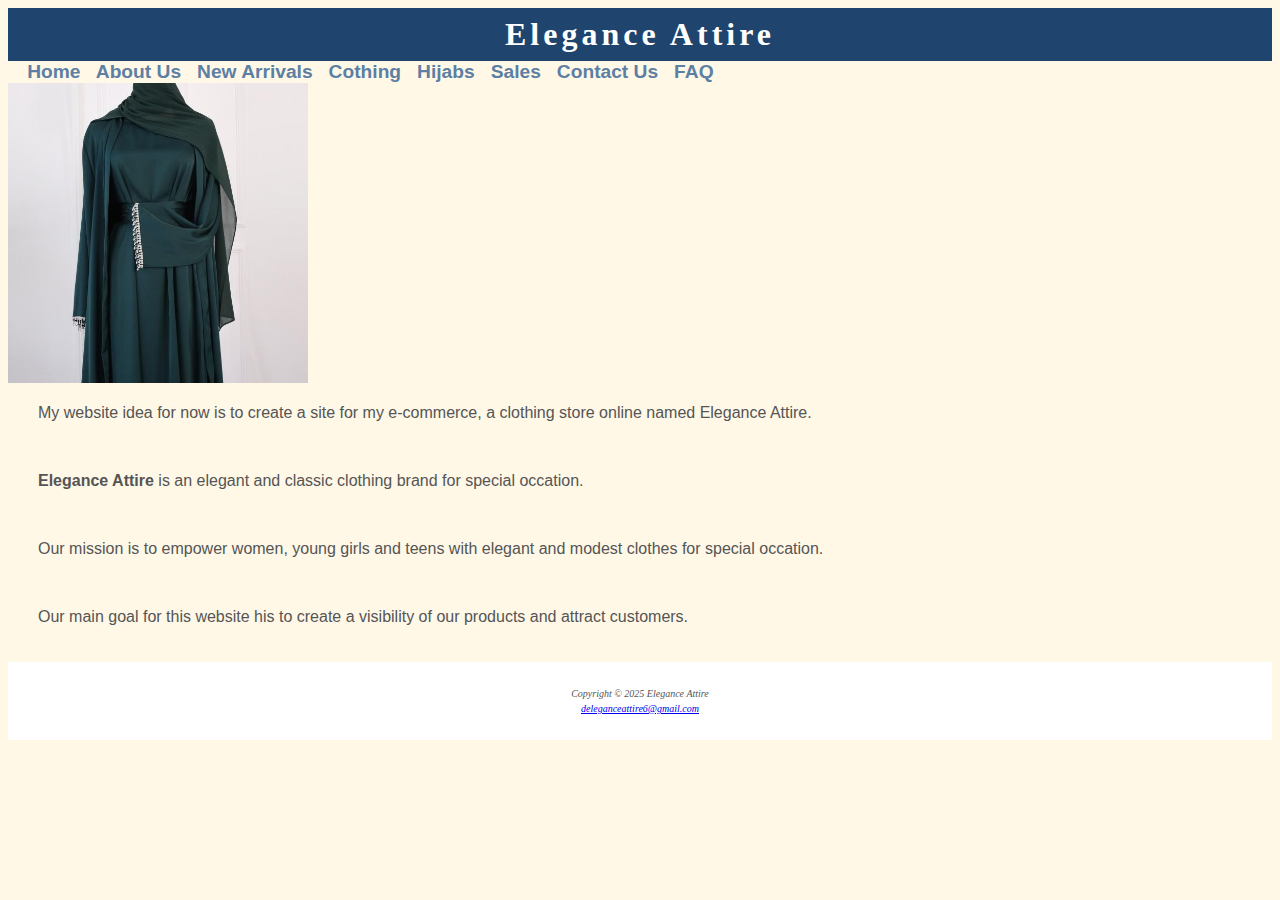
<file: AboutUs.html>
<!DOCTYPE html>
<html lang="en">
<head>
<title>Elegance Attire</title>
<meta charset="utf-8">
<link href="Elegance.css" rel="stylesheet">
</head>
<body>
<header><h1>Elegance Attire</h1></header>
<nav>
<b>
<a href="Index.html">Home</a>&nbsp;&nbsp;
<a href="AboutUs.html">About Us</a>&nbsp;&nbsp;
<a href="New Arrivals.html">New Arrivals</a>&nbsp;&nbsp;
<a href="Clothing.html">Cothing</a>&nbsp;&nbsp;
<a href="Hijabs.html">Hijabs</a>&nbsp;&nbsp;
<a href="Sales.html">Sales</a>&nbsp;&nbsp;
<a href="ContactUs.html">Contact Us</a>&nbsp;&nbsp;
<a href="FAQ.html">FAQ</a>
</b>
</nav>
<div>
<img src="pearldress.jpg" alt="simlpy elegant" height="300" weidth="100%">
</div>
<main>
<p>My website idea for now is to create a site for my e-commerce, a clothing store online named Elegance Attire.</p><br>

<p><b>Elegance Attire</b> is an elegant and classic clothing brand for special occation.</p><br>

<p> Our mission is to empower women, young girls and teens with elegant and modest clothes for special occation.</p><br>

<p> Our main goal for this website his to create a visibility of our products and attract customers.</p>

</main>
<footer>
<i><small>Copyright &copy; 2025 Elegance Attire<br>
<a href="mailto:deleganceattire6@gmail.com">deleganceattire6@gmail.com</a>
</small></i>
</footer>
</body>
</html>
</file>
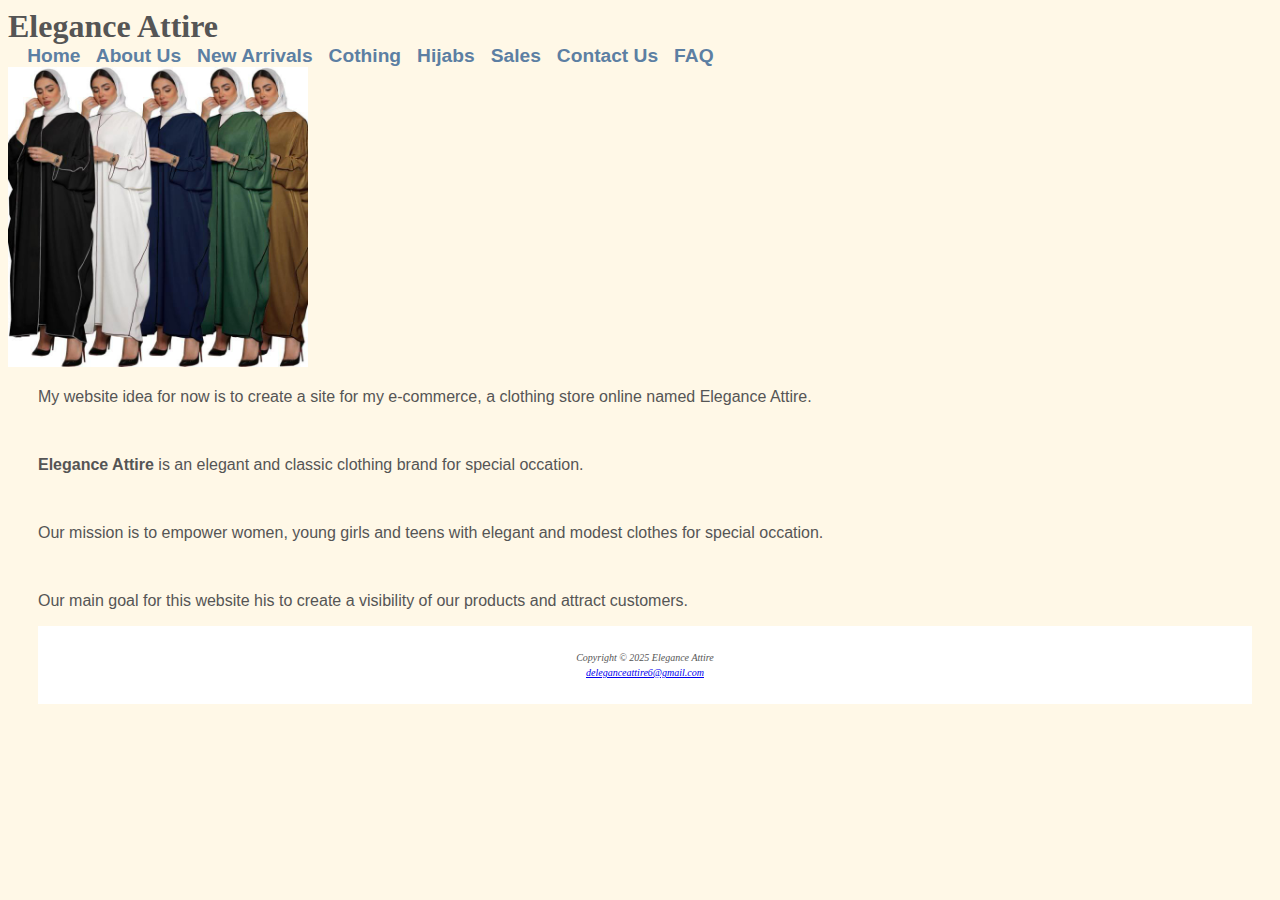
<file: Clothing.html>
<!DOCTYPE html>

<html lang="en">

<head>

     <title>Descriptive Title</title>
     <link href="Elegance.css" rel="stylesheet">
     <meta charset="utf-8">
	 
</head>

<body>

<h1>Elegance Attire</h1><!-- This is the largest heading tag -->

<nav>
<b>
<a href="Index.html">Home</a>&nbsp;&nbsp;
<a href="AboutUs.html">About Us</a>&nbsp;&nbsp;
<a href="New Arrivals.html">New Arrivals</a>&nbsp;&nbsp;
<a href="Clothing.html">Cothing</a>&nbsp;&nbsp;
<a href="Hijabs.html">Hijabs</a>&nbsp;&nbsp;
<a href="Sales.html">Sales</a>&nbsp;&nbsp;
<a href="ContactUs.html">Contact Us</a>&nbsp;&nbsp;
<a href="FAQ.html">FAQ</a>
</b>
</nav>
<div>
<img src="gilbab.jpg" alt="simlpy elegant" height="300" weidth="100%">
</div>
<main>

<p>My website idea for now is to create a site for my e-commerce, a clothing store online named Elegance Attire.</p><br>

<p><b>Elegance Attire</b> is an elegant and classic clothing brand for special occation.</p><br>

<p> Our mission is to empower women, young girls and teens with elegant and modest clothes for special occation.</p><br>

<p> Our main goal for this website his to create a visibility of our products and attract customers.</p>

<footer>
<i><small>Copyright &copy; 2025 Elegance Attire<br>
<a href="mailto:deleganceattire6@gmail.com">deleganceattire6@gmail.com</a>
</small></i>
</footer>
</main>

</body>

</html>
</file>
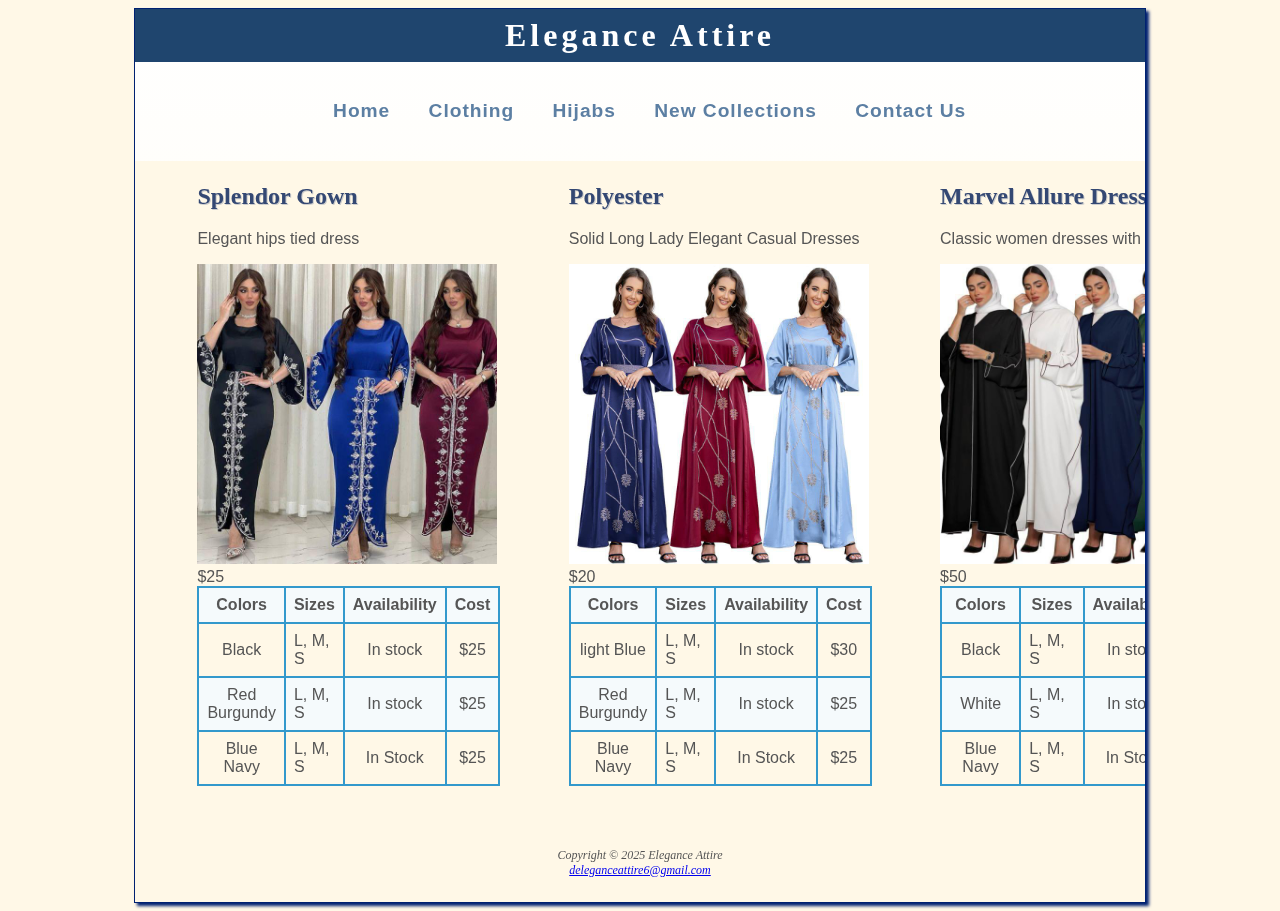
<file: clothing.html>
<!DOCTYPE html>
<html lang="en">
<head>
     <title>Descriptive Title</title>
     <link href="elegance.css" rel="stylesheet">
     <meta charset="utf-8">
	 
</head>
<body>
<div id="wrapper">
<header><h1><a href="index.html">Elegance Attire</a></h1></header>
<nav>
<ul>
 <li><a href="index.html">Home</a></li>
 <li><a href="clothing.html">Clothing</a></li>
 <li><a href="hijabs.html">Hijabs</a></li>
 <li><a href="newcollections.html">New Collections</a></li>
 <li><a href="contactus.html">Contact Us</a></li>
</ul>
</nav>
<main>
<div>
<div class="flow">
<section><h2>Splendor Gown</h2><p>Elegant hips tied dress</p>
<img src="flory.jpg" alt="flory dress" height="300" width="300">$25
<table>
  <tr>
    <th>Colors</th>
    <th>Sizes</th>
    <th>Availability</th>
    <th>Cost</th>
 </tr>
 <tr>
    <td>Black</td>
	<td class="text">L, M, S </td>
	<td>In stock</td>
	<td>$25</td>
  </tr>
  <tr>
     <td>Red Burgundy</td>
   	<td class="text">L, M, S</td>
	<td>In stock</td>
	<td>$25</td>
  </tr>
  <tr> 
    <td>Blue Navy</td>
	<td class="text">L, M, S</td>
	<td>In Stock</td>
    <td>$25</td>
  </tr>
</table>
</section>&nbsp;
<section><h2>Polyester</h2><p>Solid Long Lady Elegant Casual Dresses</p>
<img src="simple.jpg" alt="simlpy elegant" height="300" width="300"><br>$20
<table>
  <tr>
    <th>Colors</th>
    <th>Sizes</th>
    <th>Availability</th>
    <th>Cost</th>
 </tr>
 <tr>
    <td>light Blue </td>
	<td class="text"> L, M, S </td>
	<td>In stock</td>
	<td>$30</td>
  </tr>
  <tr>
     <td>Red Burgundy</td>
   	<td class="text"> L, M, S </td>
	<td>In stock</td>
	<td>$25</td>
  </tr>
  <tr> 
    <td>Blue Navy</td>
	<td class="text">L, M, S</td>
	<td>In Stock</td>
    <td>$25</td>
  </tr>
</table><br>
</section>&nbsp;
<br>
<section><h2>Marvel Allure Dress</h2><p>Classic women dresses with white inner</p>
<img src="gilbab.jpg" alt="simlpy elegant" height="300" width="300">$50
<table>
  <tr>
    <th>Colors</th>
    <th>Sizes</th>
    <th>Availability</th>
    <th>Cost</th>
 </tr>
 <tr>
    <td>Black</td>
	<td class="text">L, M, S </td>
	<td>In stock</td>
	<td>$50</td>
  </tr>
  <tr>
     <td>White</td>
   	<td class="text">L, M, S</td>
	<td>In stock</td>
	<td>$60</td>
  </tr>
  <tr> 
    <td>Blue Navy</td>
	<td class="text">L, M, S</td>
	<td>In Stock</td>
    <td>$50</td>
  </tr>
</table>
</section>
</div>
</div>
 </main>
<footer>
Copyright &copy; 2025 Elegance Attire<br>
<a href="mailto:deleganceattire6@gmail.com">deleganceattire6@gmail.com</a>
</footer>
</div>
</body>
</html>
</file>
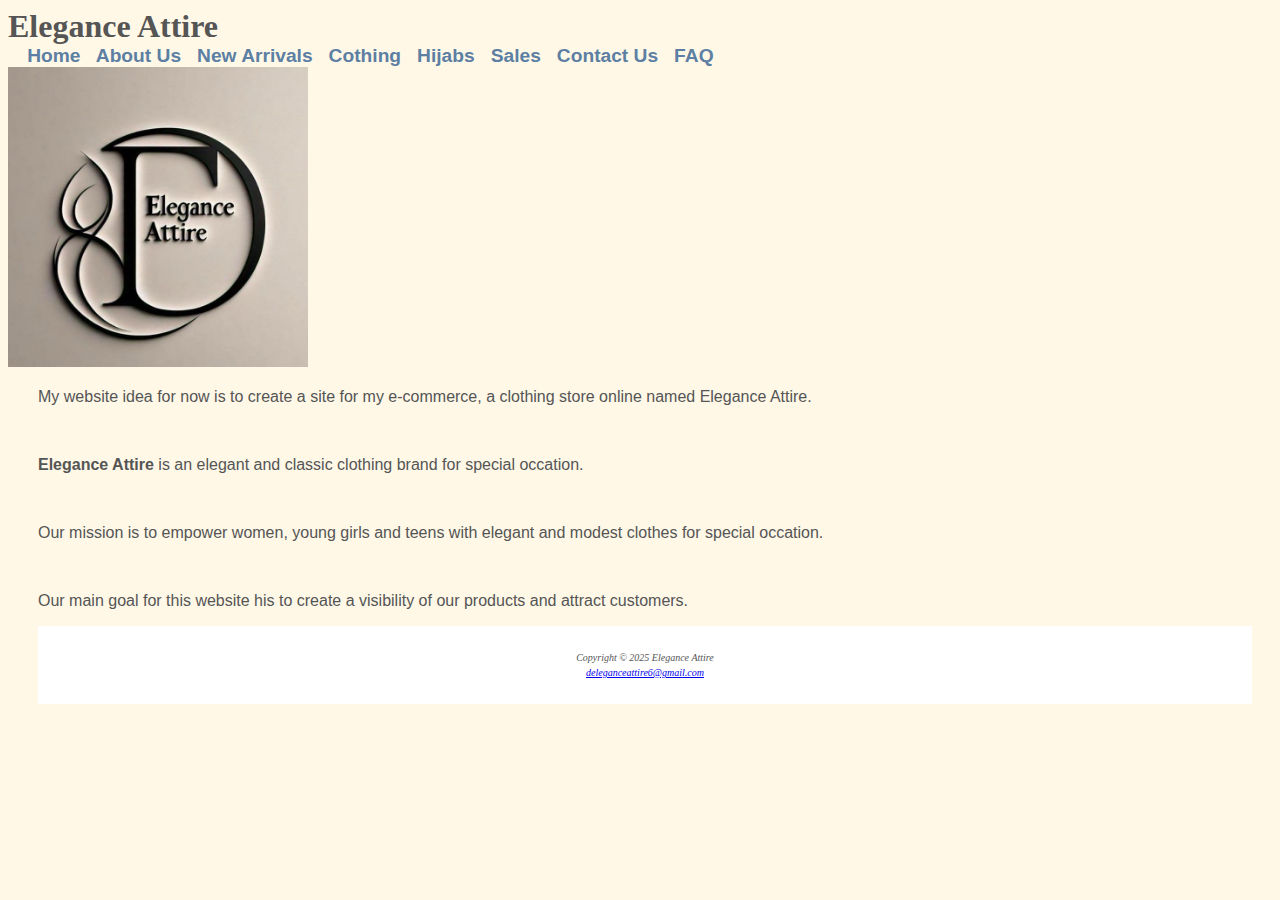
<file: ContactUs.html>
<!DOCTYPE html>

<html lang="en">

<head>

     <title>Descriptive Title</title>
     <link href="Elegance.css" rel="stylesheet">
     <meta charset="utf-8">
	 
</head>

<body>

<h1>Elegance Attire</h1><!-- This is the largest heading tag -->

<nav>
<b>
<a href="index.html">Home</a>&nbsp;&nbsp;
<a href="AboutUs.html">About Us</a>&nbsp;&nbsp;
<a href="New Arrivals.html">New Arrivals</a>&nbsp;&nbsp;
<a href="Clothing.html">Cothing</a>&nbsp;&nbsp;
<a href="Hijabs.html">Hijabs</a>&nbsp;&nbsp;
<a href="Sales.html">Sales</a>&nbsp;&nbsp;
<a href="ContactUs.html">Contact Us</a>&nbsp;&nbsp;
<a href="FAQ.html">FAQ</a>
</b>
</nav>
<div>
<img src="logo.jpg" alt="simlpy elegant" height="300" weidth="100%">
</div>
<main>

<p>My website idea for now is to create a site for my e-commerce, a clothing store online named Elegance Attire.</p><br>

<p><b>Elegance Attire</b> is an elegant and classic clothing brand for special occation.</p><br>

<p> Our mission is to empower women, young girls and teens with elegant and modest clothes for special occation.</p><br>

<p> Our main goal for this website his to create a visibility of our products and attract customers.</p>

<footer>
<i><small>Copyright &copy; 2025 Elegance Attire<br>
<a href="mailto:deleganceattire6@gmail.com">deleganceattire6@gmail.com</a>
</small></i>
</footer>
</main>

</body>

</html>
</file>
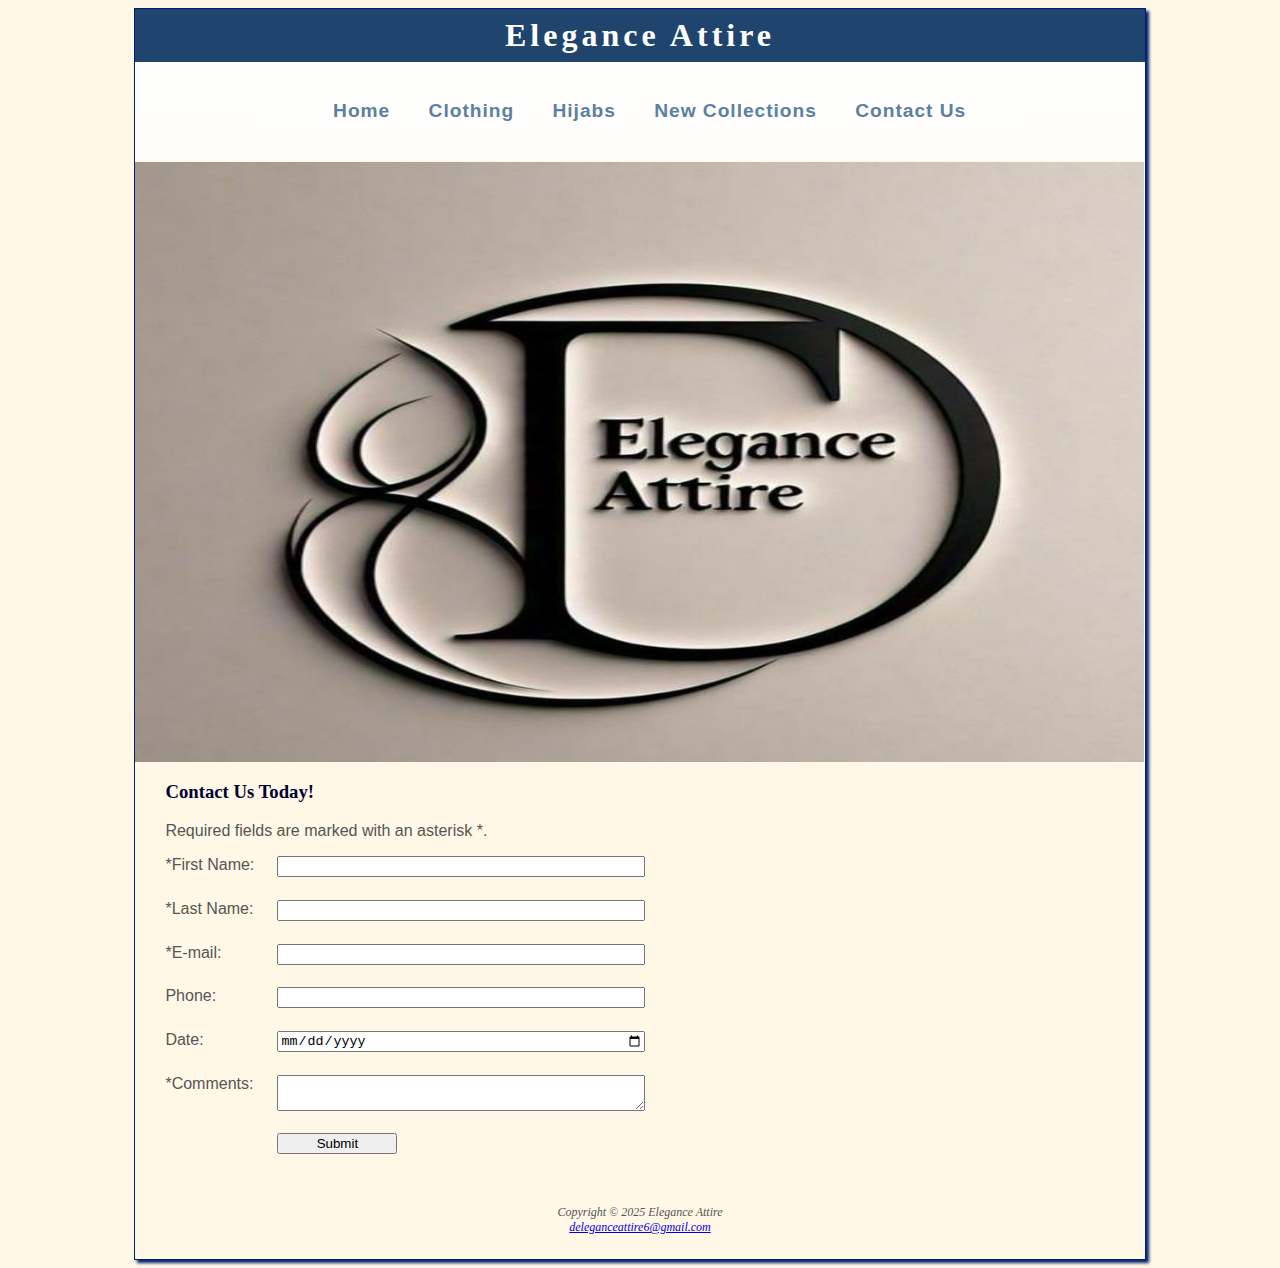
<file: contactus.html>
<!DOCTYPE html>
<html lang="en">
<head>

     <title>Descriptive Title</title>
     <link href="elegance.css" rel="stylesheet">
     <meta charset="utf-8">
	 
</head>
<body>
<div id="wrapper">
<header><h1><a href="index.html">Elegance Attire</a></h1></header>
<nav>
<ul>
 <li><a href="index.html">Home</a></li>
 <li><a href="clothing.html">Clothing</a></li>
 <li><a href="hijabs.html">Hijabs</a></li>
 <li><a href="newcollections.html">New Collections</a></li>
 <li><a href="contactus.html">Contact Us</a></li>
</ul> 
</nav>
<div id="contactushero" class="hero"></div>
<main>
  <h3>Contact Us Today!</h3>
	<p>Required fields are marked with an asterisk *.</p>
	<p id="formMessage" style="display:none; color:green; font-weight:bold;">
    Thank you! Your form was successfully submitted.</p>
	<form id="contactForm" method="post">
		<label for="myFName">*First Name:</label>
		<input type="text" id="myFName" name="myFName" required>
		<label for="myLName">*Last Name: </label>
		<input type="text" id="myLName" name="myLName" required>
		<label for="myEmail">*E-mail: </label>
		<input type="email" id="myEmail" name="myEmail" required>
		<label for="myPhone">Phone: </label>
		<input type="tel" id="myPhone" name="myPhone" maxlength="12"> 
		<label for="myDate">Date: </label>
		<input type="date" id="myDate" name="myDate" >  
		<label for="myComments">*Comments:</label>
		<textarea id="myComments" name="myComments" rows="2" cols="30" required></textarea>
		<input type="submit"  value="Submit">
	</form>
</main>
<footer>
Copyright &copy; 2025 Elegance Attire<br>
<a href="mailto:deleganceattire6@gmail.com">deleganceattire6@gmail.com</a>
</footer>
</div>
<script>
document.addEventListener("DOMContentLoaded", function() {
    const form = document.getElementById("contactForm");
    const message = document.getElementById("formMessage");
    form.addEventListener("submit", function(event) {
        event.preventDefault();       
        message.style.display = "block"; 
        form.reset();               
  		});
});
</script>
</body>
</html>
</file>
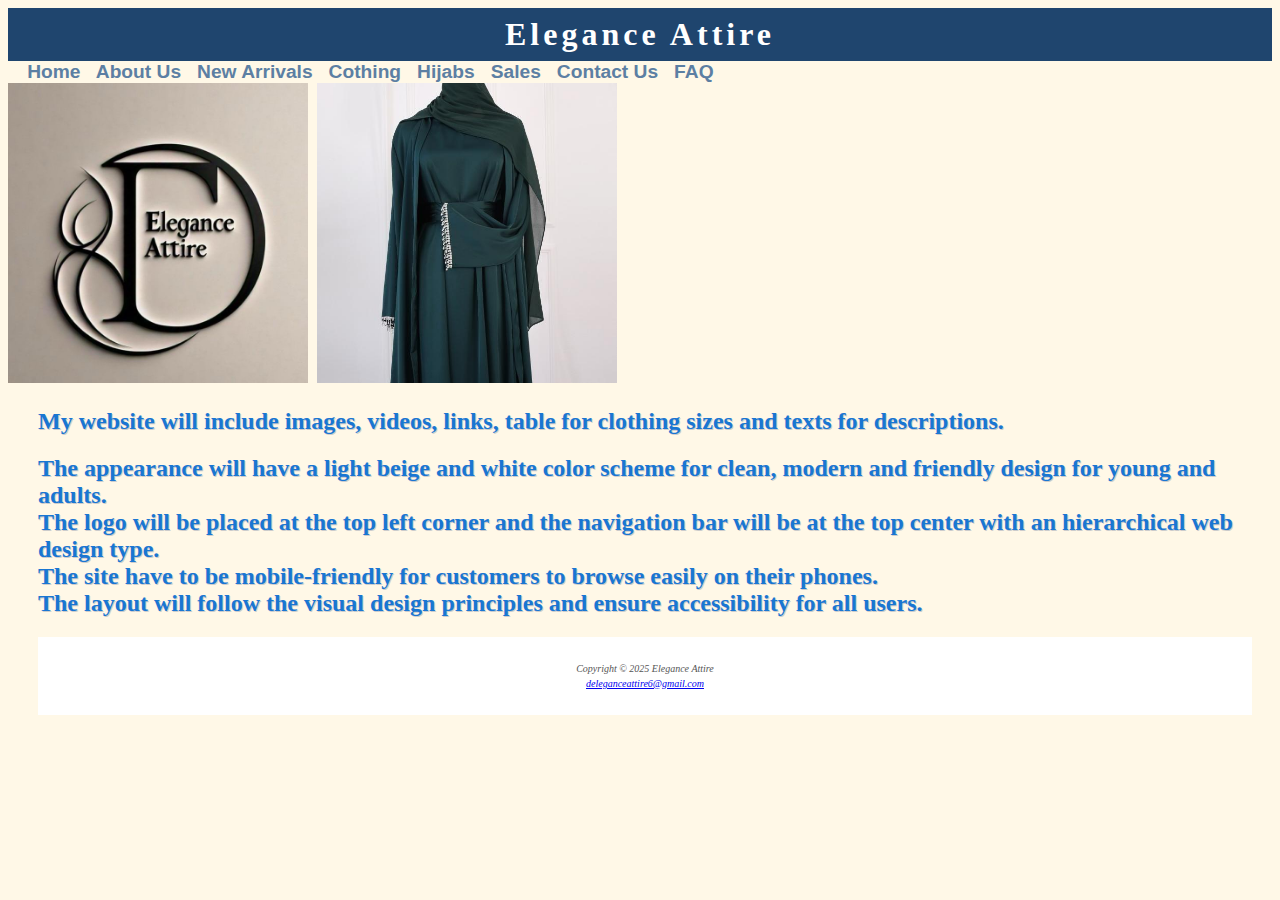
<file: FAQ.html>
<!DOCTYPE html>

<html lang="en">

<head>

     <title>Descriptive Title</title>

     <meta charset="utf-8">
	  <link href="Elegance.css" rel="stylesheet">
	 
</head>

<body>

<header><h1>Elegance Attire</h1>

</header>
<b>
<nav>
<a href="index.html">Home</a>&nbsp;&nbsp;
<a href="AboutUs.html">About Us</a>&nbsp;&nbsp;
<a href="New Arrivals.html">New Arrivals</a>&nbsp;&nbsp;
<a href="Clothing.html">Cothing</a>&nbsp;&nbsp;
<a href="Hijabs.html">Hijabs</a>&nbsp;&nbsp;
<a href="Sales.html">Sales</a>&nbsp;&nbsp;
<a href="ContactUs.html">Contact Us</a>&nbsp;&nbsp;
<a href="FAQ.thml">FAQ</a>
</b>
</nav>
<div>
<img src="logo.jpg" alt="simlpy elegant" height="300" weidth="100%">&nbsp;
<img src="pearldress.jpg" alt="simlpy elegant" height="300" weidth="100%">
</div>
<main>
<h2>My website will include images, videos, links, table for clothing sizes and texts for descriptions.</h2>
<h2>The appearance will have a light beige and white color scheme for clean, modern and friendly design for young and adults.<br> The logo will be placed at the top left corner and the navigation bar will be at the top center with an hierarchical web design type.<br> 
The site have to be mobile-friendly for customers to browse easily on their phones.<br>
The layout will follow the visual design principles and ensure accessibility for all users.</h2>

<footer>
<i><small>Copyright &copy; 2025 Elegance Attire<br>
<a href="mailto:deleganceattire6@gmail.com">deleganceattire6@gmail.com</a>
</small></i>
</footer>
</main>

</body>

</html>
</file>
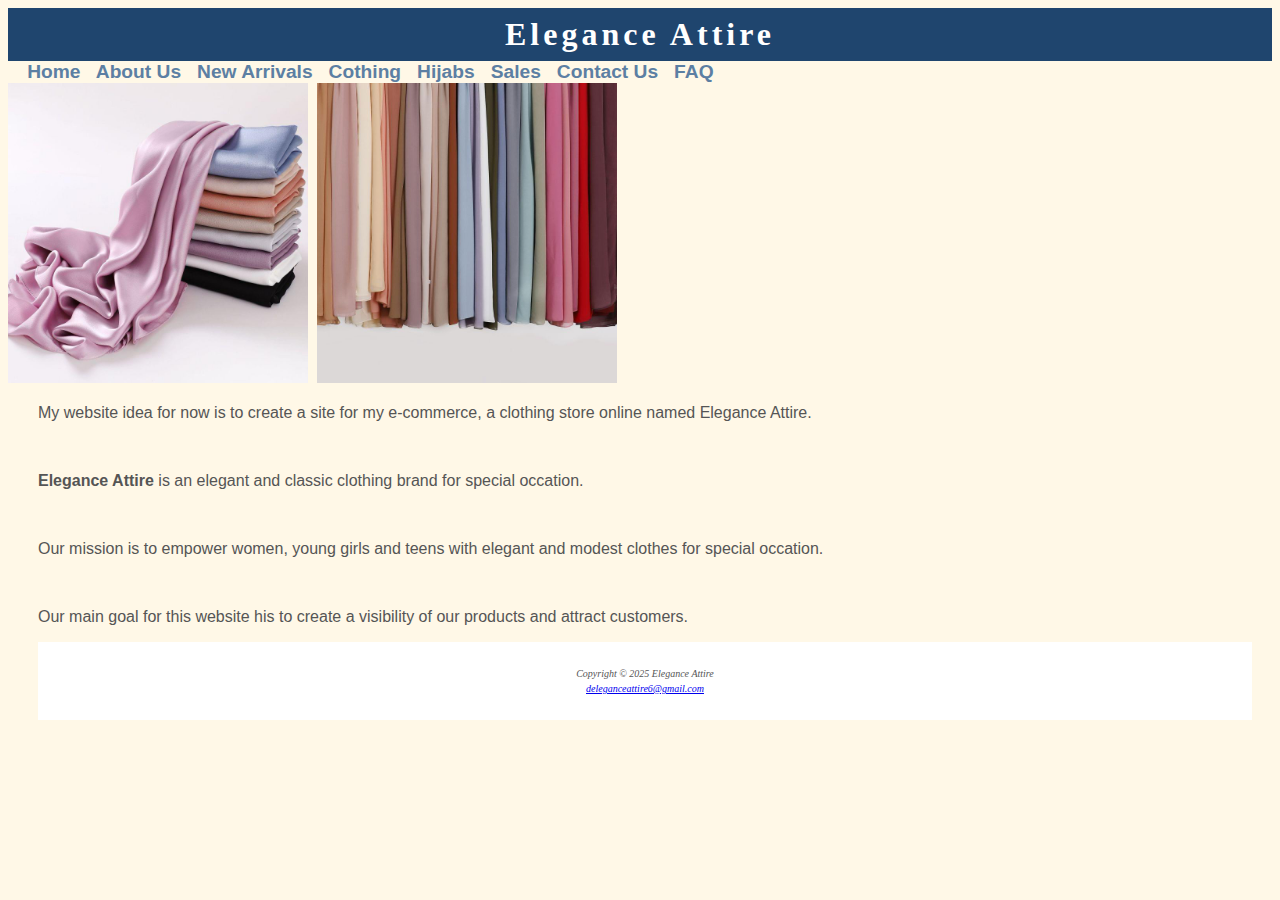
<file: Hijabs.html>
<!DOCTYPE html>

<html lang="en">

<head>

     <title>Descriptive Title</title>
     <link href="Elegance.css" rel="stylesheet">
     <meta charset="utf-8">
	 	 
</head>

<body>

<header><h1>Elegance Attire</h1></header>

<nav>
<b>
<a href="index.html">Home</a>&nbsp;&nbsp;
<a href="AboutUs.html">About Us</a>&nbsp;&nbsp;
<a href="New Arrivals.html">New Arrivals</a>&nbsp;&nbsp;
<a href="Clothing.html">Cothing</a>&nbsp;&nbsp;
<a href="Hijabs.html">Hijabs</a>&nbsp;&nbsp;
<a href="Sales.html">Sales</a>&nbsp;&nbsp;
<a href="ContactUs.html">Contact Us</a>&nbsp;&nbsp;
<a href="FAQ.html">FAQ</a>
</b>
</nav>
<div>
<img src="softscarfs.jpg" alt="scarfs" height="300" weidth="100%">&nbsp;
<img src="cottonscarfs.jpg" alt="simlpy elegant" height="300" weidth="100%">&nbsp;
</div>
<main>

<p>My website idea for now is to create a site for my e-commerce, a clothing store online named Elegance Attire.</p><br>

<p><b>Elegance Attire</b> is an elegant and classic clothing brand for special occation.</p><br>

<p> Our mission is to empower women, young girls and teens with elegant and modest clothes for special occation.</p><br>

<p> Our main goal for this website his to create a visibility of our products and attract customers.</p>

<footer>
<i><small>Copyright &copy; 2025 Elegance Attire<br>
<a href="mailto:deleganceattire6@gmail.com">deleganceattire6@gmail.com</a>
</small></i>
</footer>
</main>

</body>


</html>
</file>
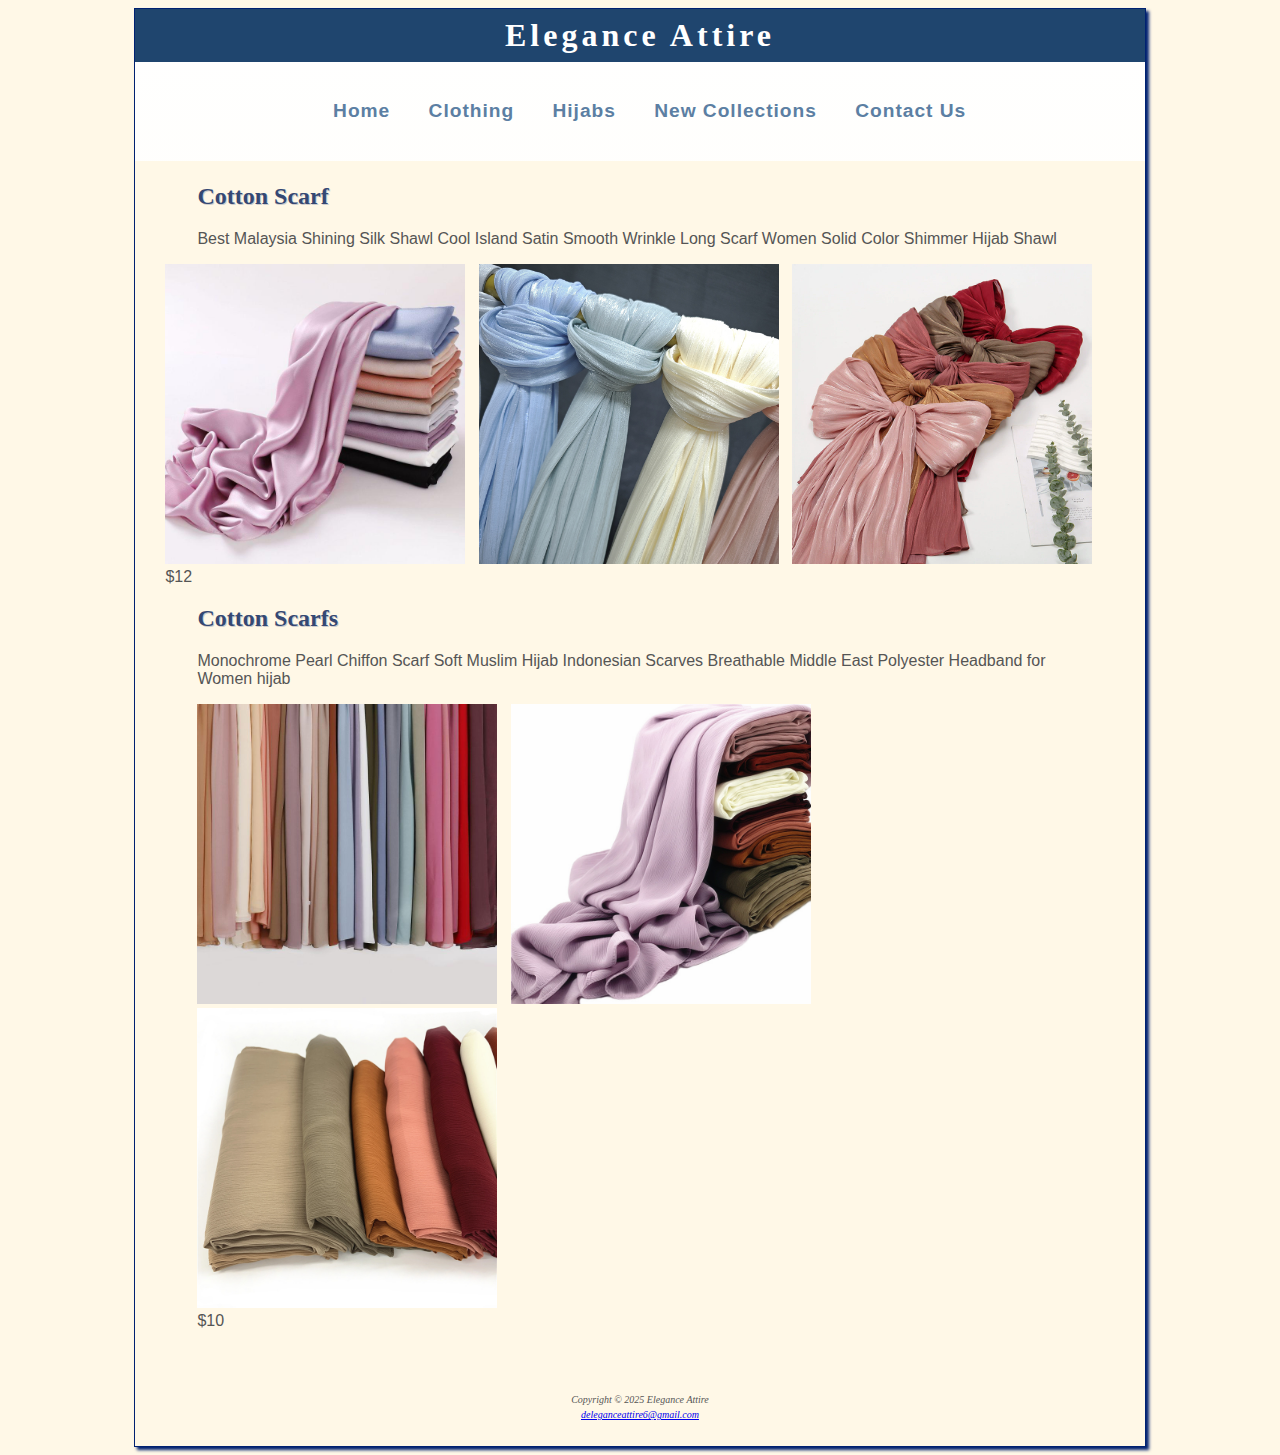
<file: hijabs.html>
<!DOCTYPE html>
<html lang="en">
<head>
     <title>Descriptive Title</title>
     <link href="elegance.css" rel="stylesheet">
     <meta charset="utf-8"> 	 
</head>
<body>
<div id="wrapper">
<header><h1><a href="index.html">Elegance Attire</a></h1></header>
<nav>
<ul>
 <li><a href="index.html">Home</a></li>
 <li><a href="clothing.html">Clothing</a></li>
 <li><a href="hijabs.html">Hijabs</a></li>
 <li><a href="newcollections.html">New Collections</a></li>
 <li><a href="contactus.html">Contact Us</a></li>
</ul>
</nav>
<main>
<div class="flow"></div>
<section><h2>Cotton Scarf</h2>
<p>Best Malaysia Shining Silk Shawl Cool Island Satin 
Smooth Wrinkle Long Scarf Women Solid Color Shimmer Hijab Shawl</p>
</section>
<img src="softscarfs.jpg" alt="scarfs" height="300" width="300">&nbsp;&nbsp;
<img src="satinscarf.jpg" alt="scarfs" height="300" width="300">&nbsp;&nbsp;
<img src="satin.jpg" alt="scarfs" height="300" width="300"><br>$12

<section><h2>Cotton Scarfs</h2>
<p>Monochrome Pearl Chiffon Scarf Soft Muslim Hijab Indonesian Scarves
Breathable Middle East Polyester Headband for Women hijab</p>
<img src="cottonscarfs.jpg" alt="simlpy elegant" height="300" width="300">&nbsp;&nbsp;
<img src="cotton.jpg" alt="simlpy elegant" height="300" width="300">&nbsp;&nbsp;
<img src="cottonscarf.jpg" alt="simlpy elegant" height="300" width="300"><br>$10
</section>&nbsp;
</main>
<footer>
<i><small>Copyright &copy; 2025 Elegance Attire<br>
<a href="mailto:deleganceattire6@gmail.com">deleganceattire6@gmail.com</a>
</small></i>
</footer>
</div>
</body>
</html>
</file>
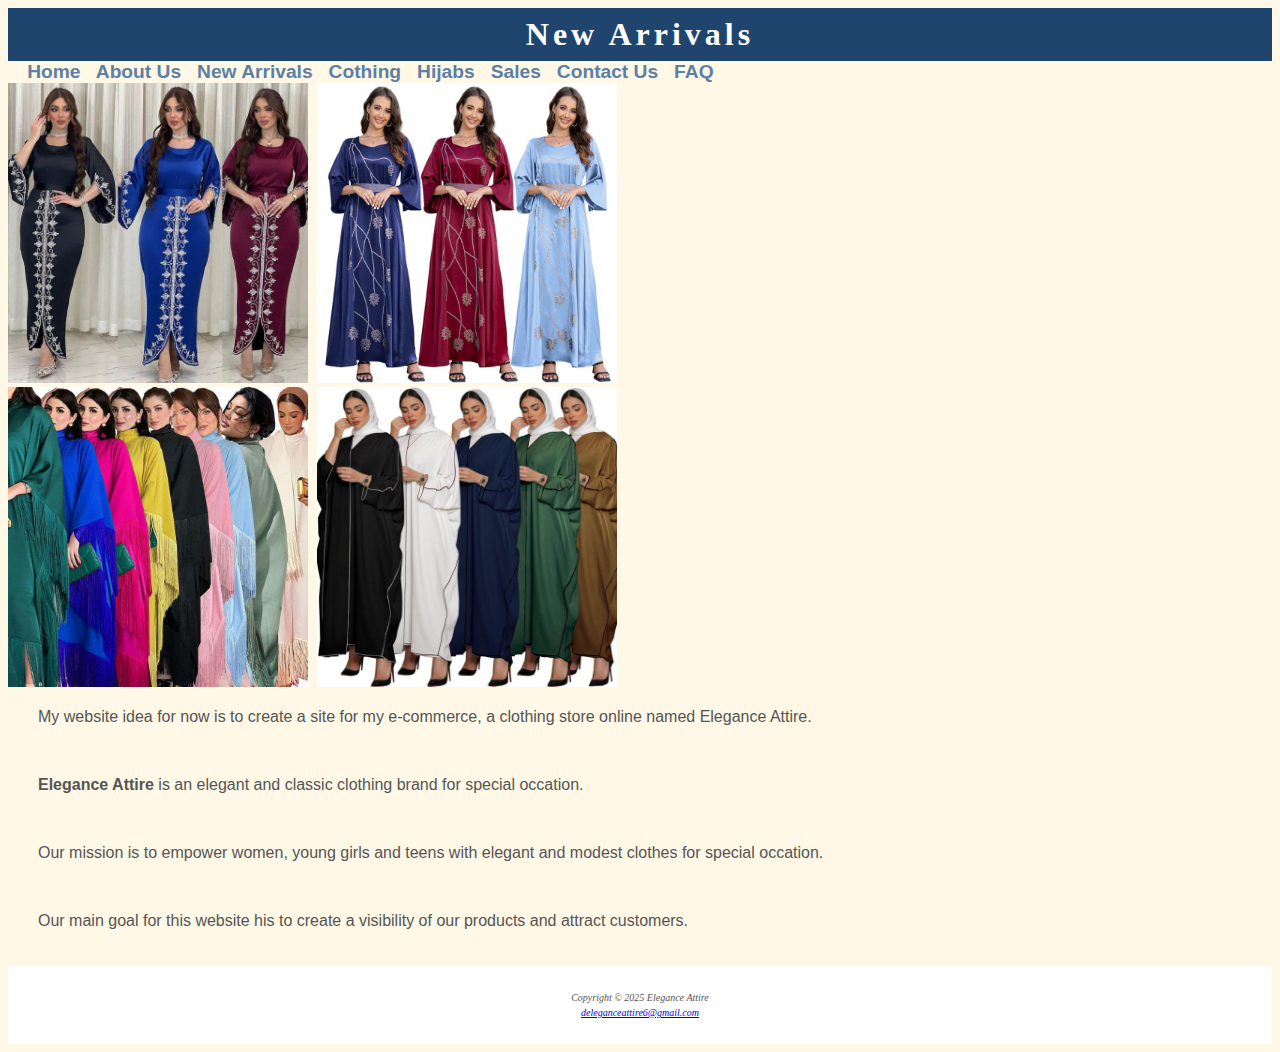
<file: New Arrivals.html>
<!DOCTYPE html>
<html lang="en">
<head>
<title>Elegance Attire</title>
<meta charset="utf-8">
<link href="Elegance.css" rel="stylesheet">
</head>
<body>
<header><h1>New Arrivals</h1></header>
<nav>
<b>
<a href="index.html">Home</a>&nbsp;&nbsp;
<a href="AboutUs.html">About Us</a>&nbsp;&nbsp;
<a href="New Arrivals.html">New Arrivals</a>&nbsp;&nbsp;
<a href="Clothing.html">Cothing</a>&nbsp;&nbsp;
<a href="Hijabs.html">Hijabs</a>&nbsp;&nbsp;
<a href="Sales.html">Sales</a>&nbsp;&nbsp;
<a href="ContactUs.html">Contact Us</a>&nbsp;&nbsp;
<a href="FAQ.html">FAQ</a>
</b>
</nav>
<div>
<img src="flory.jpg" alt="flory dress" height="300" weidth="100%">&nbsp;
<img src="simple.jpg" alt="simlpy elegant" height="300" weidth="100%">&nbsp;<br>
<img src="simplyelegant.jpg" alt="simlpy elegant" height="300" weidth="100%">&nbsp;
<img src="gilbab.jpg" alt="simlpy elegant" height="300" weidth="100%">
</div>
<main>
<p>My website idea for now is to create a site for my e-commerce, a clothing store online named Elegance Attire.</p><br>

<p><b>Elegance Attire</b> is an elegant and classic clothing brand for special occation.</p><br>

<p> Our mission is to empower women, young girls and teens with elegant and modest clothes for special occation.</p><br>

<p> Our main goal for this website his to create a visibility of our products and attract customers.</p>

</main>
<footer>
<i><small>Copyright &copy; 2025 Elegance Attire<br>
<a href="mailto:deleganceattire6@gmail.com">deleganceattire6@gmail.com</a>
</small></i>
</footer>
</body>
</html>
</file>
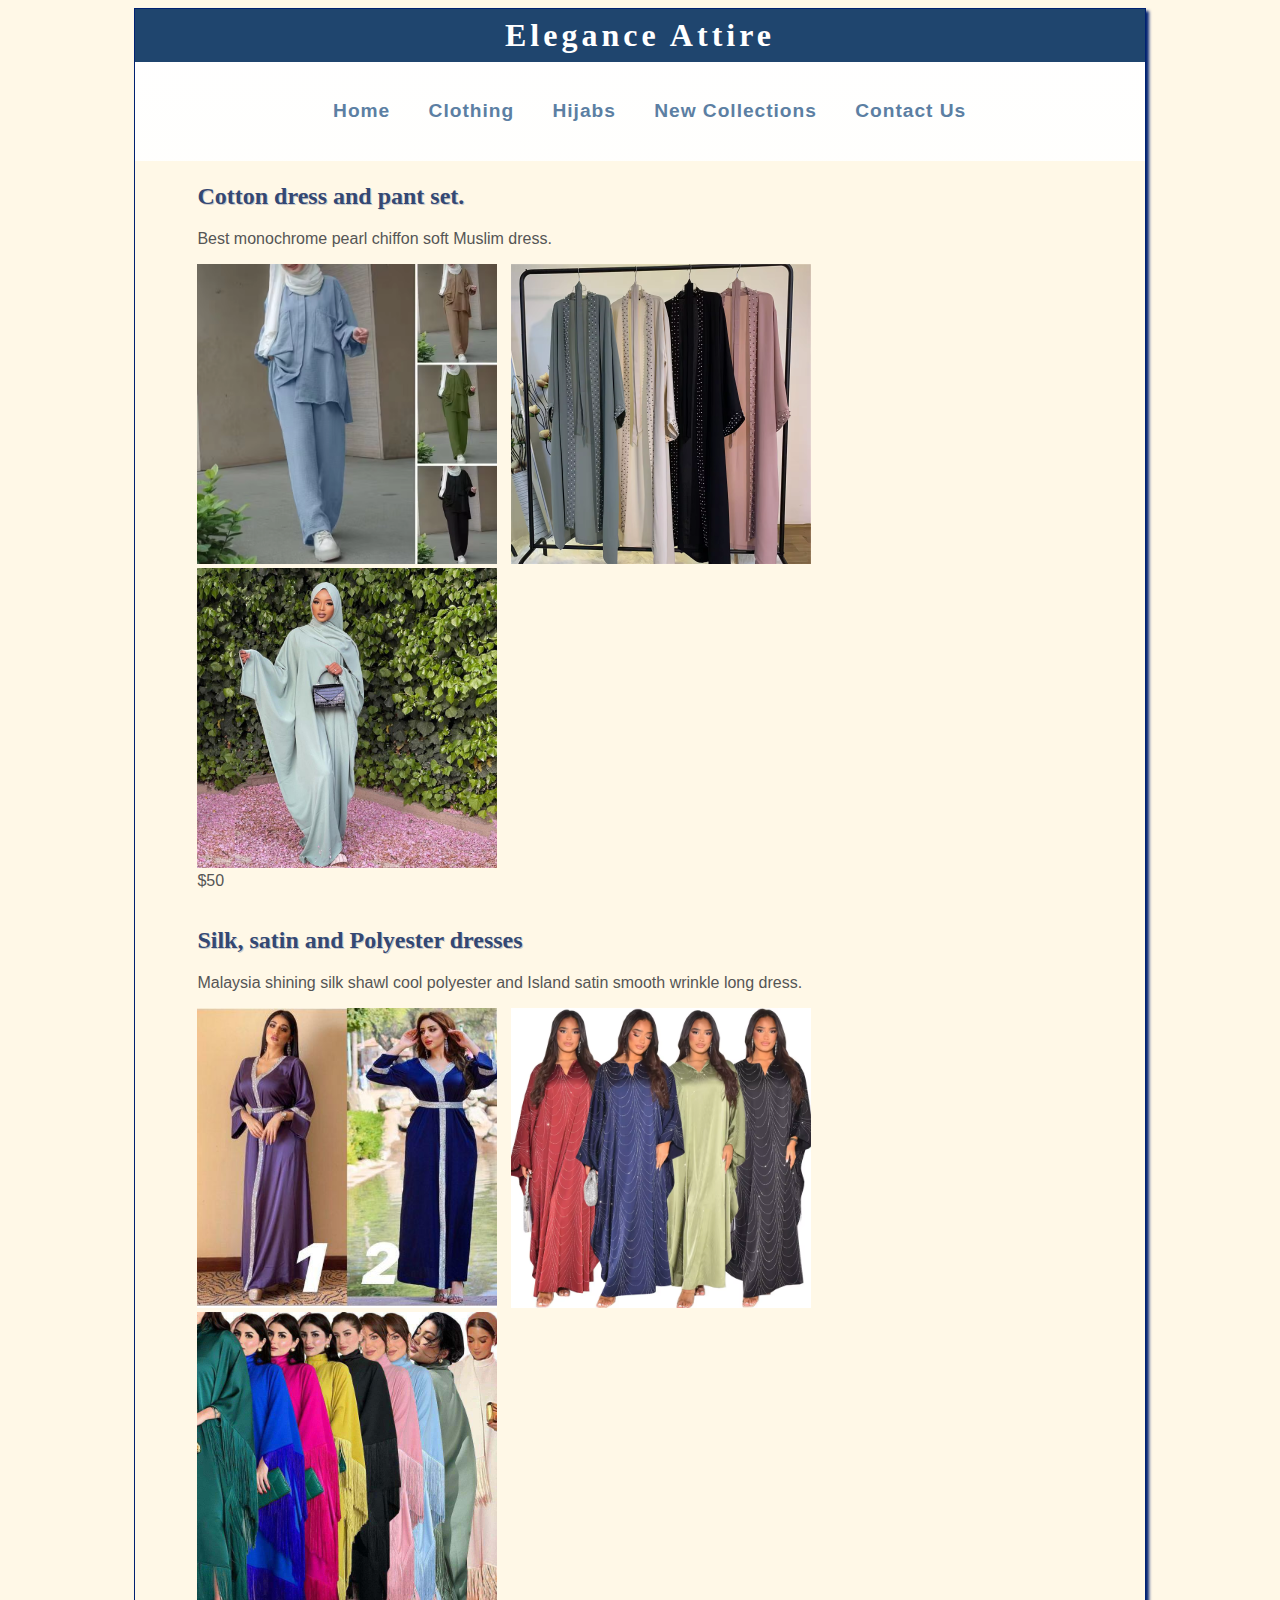
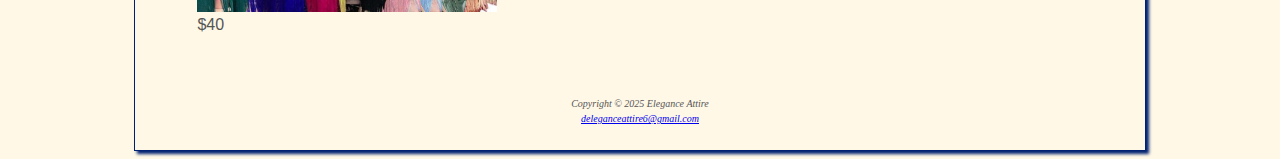
<file: newcollections.html>
<!DOCTYPE html>
<html lang="en">
<head>
     <title>Descriptive Title</title>
     <link href="elegance.css" rel="stylesheet">
     <meta charset="utf-8"> 	 
</head>
<body>
<div id="wrapper">
<header><h1><a href="index.html">Elegance Attire</a></h1></header>
<nav>
<ul>
 <li><a href="index.html">Home</a></li>
 <li><a href="clothing.html">Clothing</a></li>
 <li><a href="hijabs.html">Hijabs</a></li>
 <li><a href="newcollections.html">New Collections</a></li>
 <li><a href="contactus.html">Contact Us</a></li>
</ul>
</nav>
<main>
<div class="flow"></div>
<section><h2>Cotton dress and pant set.</h2>
<p>Best monochrome pearl chiffon soft Muslim dress.</p>
<img src="pantset.jpg" alt="pantset" height="300" width="300">&nbsp;&nbsp;
<img src="abaya.jpg" alt="abaya" height="300" width="300">&nbsp;&nbsp;
<img src="gilbab2.jpg" alt="gilbab2" height="300" width="300"><br>$50
</section>&nbsp;
<section><h2>Silk, satin and Polyester dresses</h2>
<p>Malaysia shining silk shawl cool polyester and Island satin 
smooth wrinkle long dress.</p>
<img src="tieddress.jpg" alt="tied dress" height="300" width="300">&nbsp;&nbsp;
<img src="classic.jpg" alt="classic" height="300" width="300">&nbsp;&nbsp;
<img src="simplyelegant.jpg" alt="simplyelegant" height="300" width="300"><br>$40
</section>&nbsp;
</main>
<footer>
<i><small>Copyright &copy; 2025 Elegance Attire<br>
<a href="mailto:deleganceattire6@gmail.com">deleganceattire6@gmail.com</a>
</small></i>
</footer>
</div>
</body>
</html>
</file>
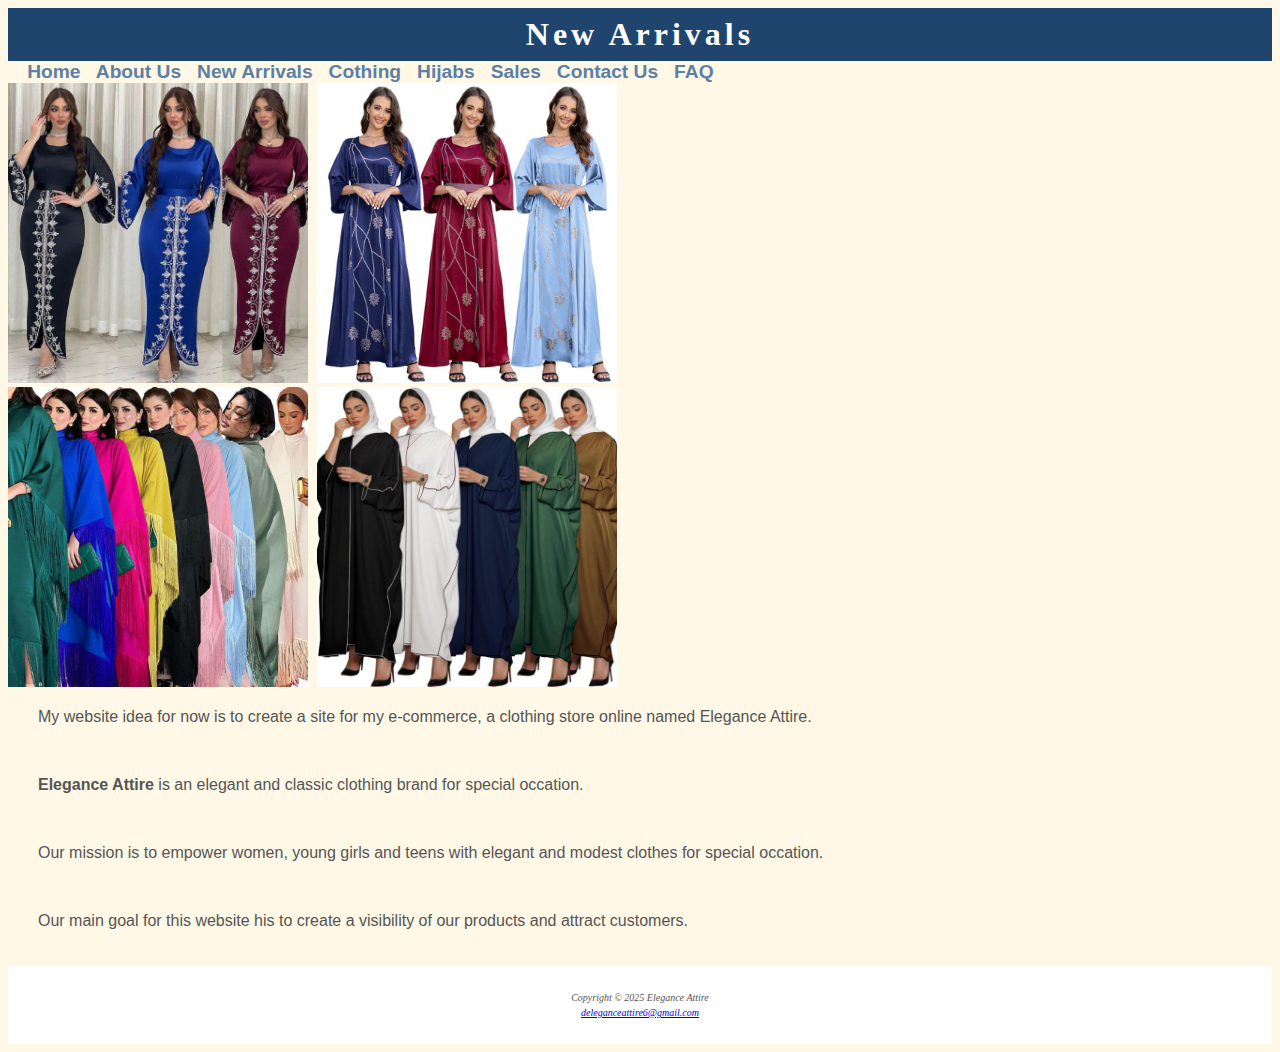
<file: Sales.html>
<!DOCTYPE html>
<html lang="en">
<head>
<title>Elegance Attire</title>
<meta charset="utf-8">
<link href="Elegance.css" rel="stylesheet">
</head>
<body>
<header><h1>New Arrivals</h1></header>
<nav>
<b>
<a href="Index.html">Home</a>&nbsp;&nbsp;
<a href="AboutUs.html">About Us</a>&nbsp;&nbsp;
<a href="New Arrivals.html">New Arrivals</a>&nbsp;&nbsp;
<a href="Clothing.html">Cothing</a>&nbsp;&nbsp;
<a href="Hijabs.html">Hijabs</a>&nbsp;&nbsp;
<a href="Sales.html">Sales</a>&nbsp;&nbsp;
<a href="ContactUs.html">Contact Us</a>&nbsp;&nbsp;
<a href="FAQ.html">FAQ</a>
</b>
</nav>
<div>
<img src="flory.jpg" alt="flory dress" height="300" weidth="100%">&nbsp;
<img src="simple.jpg" alt="simlpy elegant" height="300" weidth="100%">&nbsp;<br>
<img src="simplyelegant.jpg" alt="simlpy elegant" height="300" weidth="100%">&nbsp;
<img src="gilbab.jpg" alt="simlpy elegant" height="300" weidth="100%">
</div>
<main>
<p>My website idea for now is to create a site for my e-commerce, a clothing store online named Elegance Attire.</p><br>

<p><b>Elegance Attire</b> is an elegant and classic clothing brand for special occation.</p><br>

<p> Our mission is to empower women, young girls and teens with elegant and modest clothes for special occation.</p><br>

<p> Our main goal for this website his to create a visibility of our products and attract customers.</p>

</main>
<footer>
<i><small>Copyright &copy; 2025 Elegance Attire<br>
<a href="mailto:deleganceattire6@gmail.com">deleganceattire6@gmail.com</a>
</small></i>
</footer>
</body>
</html>
</file>
<file: Elegance.css>
* { box-sizing: border-box; }
body { background-color: #FFF8E7;
       color: #555555; 
	   font-family: Arial, Helvetica, sans-serif;
}
#wrapper { 
           
		   background-color: #1F456E;
		   background-image: linear-gradient(to bottom, #FFF8E7, #1F456E);
		 
		  
		  
		   
}  
header { background-color: #1F456E; 
         color: #FFFFFF; 
		letter-spacing: 0.25em; 
		 text-align: center;
		 padding-top: 0.5em;
		 padding-bottom: 0.5em;

}
header a         {text-decoration: none; }
header a:link    { color: #FFFFFF; }
header a:visited { color: #FFFFFF; }
header a:hover   { color: #90C7E3; }
h1    { margin-bottom: 0; 
        margin-top: 0;
        font-family: Georgia, "Times New Roman", serif; 
}
nav   { 
        text-align: center;
        font-weight: bold;
        padding: 0;
		font-size: 120%;
}

nav ul { list-style-type: none;
         margin: 0;
		 padding-left: 0;
		 font-size: 1.2em; 
}
nav li { border-bottom: 1px solid #002171; }
nav a { text-decoration: none; }
nav a:link    { color: #5C7FA3; }
nav a:visited { color: #344873; }
nav a:hover   { color: #A52A2A; }
main  { background-color: #FFF8E7;
        
		padding: 1px 20px 20px 30px;
        display: block;
		overflow: auto;
}

h2    { color: #1976D2; 
        text-shadow: 1px 1px  #CCCCCC;
        font-family: Georgia, "Times New Roman", serif; 
}
h3    { color: #000033;
        font-family: Georgia, "Times New Roman", serif; 
}
main ul    { list-style-image: url(marker.gif); }
dt    { color: #002171; }

footer { 
         background-color: #FFFFFF;
		 font-size: 75%;
         font-style: italic;
		 text-align: center;
		 padding: 2em;
		 font-family: Georgia, "Times New Roman", serif;
}
.resort { color: #1976D2;
          font-weight: bold; 
}
#contact { font-size: 90%; }
#homehero { height: 300px;
            background-image: url(coast2.jpg);
			background-repeat: no-repeat;
			background-size: 100% 100%; 
		
}
#yurthero { height: 300px;
            background-image: url(yurt.jpg);
			background-repeat: no-repeat;
			background-size: 100% 100%; 
		
}
#trailhero { height: 300px;
            background-image: url(trail.jpg);
			background-repeat: no-repeat;
			background-size: 100% 100%; 
		
}
table { border: 2px solid #39C;
        border-collapse: collapse; }
td, th { padding: 0.5em; border: 2px solid #39C; }
td { text-align: center; }
.text { text-align: left; }
tr:nth-of-type(odd) { background-color: #F5FAFC; }
form { display: flex;
       flex-flow: column nowrap; }
input, textarea { margin-bottom: .5em; }
@media (min-width: 600px) {
			nav ul { display: flex;
			         flex-direction: row;
					 flex-wrap: nowrap;
					 justify-content: space-around; } 
			nav li { border-bottom: none; }
			section { margin-left: 2em;
					  margin-right: 2em;
                      flex: 1;
			}
			.flow { display: flex;
			        flex-direction: row; }	
			form  { max-width: 30em; width: 60%;
			        display: grid;
				    gap: 1em;
				    grid-template-columns: 6em 1fr;  }
			input[type="submit"] { grid-column: 2 / 3;
                                   width: 9em; }					
}

@media (min-width: 1024px) {
			#wrapper { margin: auto;
			           width: 80%;
					   border: 1px solid #002171;
					   box-shadow: 3px 3px 3px #002171;
			}
			nav { text-align: left;
				  padding-left: 1em; }
			@supports (display: grid)  {
				  nav ul { flex-direction: column;
						    padding-top: 1em; }
				  .hero  { grid-area: hero; }
				  header { grid-area: header; }
				  nav    { grid-area: nav; }
				  main   { grid-area: main; }
				  footer { grid-area: footer; }
				  #wrapper { display: grid;
				             grid-template:
							     "header header"
								 "nav    hero"
								 "nav    main"
								 "nav    footer"
								 / 180px 1fr ;
				  }
			}
}
</file>
<file: elegance.css>
* { box-sizing: border-box; }
body {background-color: #FFF8E7;
      color: #555555; 
	  font-family: Arial, Helvetica, sans-serif;
	 
}
#wrapper { 
           
	    background-color: #FFF8E7;
		background-image: linear-gradient(to bottom, #FFFFFF, #FFF8E7);		   
}  
header {background-color: #1F456E; color: #FFFFFF; 
		letter-spacing: 0.25em; 
		text-align: center;
		padding-top: 0.5em;
		padding-bottom: 0.5em;
}
header a         {text-decoration: none; }
header a:link    { color: #FFFFFF; }
header a:visited { color: #FFFFFF; }
header a:hover   { color: #90C7E3; }

h1 {margin-bottom: 0; 
        margin-top: 0;
        font-family: Georgia, "Times New Roman", serif; 
}
nav   {text-align: center;
       font-weight: bold;
       padding: 0;
	   font-size: 120%;
	   letter-spacing: 0.05em;
	   
		
}

nav  {list-style-type: none;
        margin: 0;
		padding-left: 0;
		font-size: 1.2em;
		text-align: center;
}
nav {border-bottom: 1px solid #FFF8E7;}
nav a {text-decoration: none;}
nav a:link {color: #5C7FA3;}
nav a:visited {color: #344873;}
nav a:hover {color: #A52A2A;}
main  {background-color: #FFF8E7;
       padding: 1px 20px 20px 30px;
       display: block; 
       overflow: auto;
}

h2 {color: #344873; 
    text-shadow: 1px 1px #CCCCCC;
    font-family: Georgia, "Times New Roman", serif;
}
h3 {color: #000033;
    font-family: Georgia, "Times New Roman", serif;
}
main ul {list-style-type: none;
         padding-left: 0;
}
li {list-style: none;
}

dt    { color: #002171; }

footer { 
         background-color: #FFF8E7;
		 font-size: 75%;
         font-style: italic;
		 text-align: center;
		 padding: 2em;
		 font-family: Georgia, "Times New Roman", serif;
}
.resort { color: #344873;
          font-weight: bold; 
}
#contact { font-size: 90%; }
#homehero { height: 500px;
            background-image: url(abaya.jpg);
			background-repeat: no-repeat;
			background-size: 100% 100%; 
		
}
#clothinghero { height: 500px;
                background-image: url(logo.jpg);
			    background-repeat: no-repeat;
			    background-size: 100% 100%; 
		
}
#contactushero { height: 600px;
                 background-image: url(logo.jpg);
			     background-repeat: no-repeat;
			     background-size: 100% 100%; 
	
}
#hidjabshero { height: 500px;
               background-image: url(logo.jpg);
			   background-repeat: no-repeat;
			   background-size: 100% 100%; 
		
}
table { border: 2px solid #39C;
        border-collapse: collapse; }
td, th { padding: 0.5em; border: 2px solid #39C; }
td { text-align: center; }
.text { text-align: left; }
tr:nth-of-type(odd) { background-color: #F5FAFC; }
form { display: flex;
       flex-flow: column nowrap; }
input, textarea { margin-bottom: .5em; }
@media (min-width: 600px) {
			nav ul { display: flex;
			         flex-direction: row;
					 flex-wrap: nowrap;
					 justify-content: space-around; } 
			nav li { border-bottom: none; }
			section { margin-left: 2em;
					  margin-right: 2em;
                      flex: 1;
			}
			.flow { display: flex;
			        flex-direction: row; }	
			form  { max-width: 30em; width: 60%;
			        display: grid;
				    gap: 1em;
				    grid-template-columns: 6em 1fr;  }
			input[type="submit"] { grid-column: 2 / 3;
                                   width: 9em; }					
}

@media (min-width: 1024px) {
			#wrapper { margin: auto;
			           width: 80%;
					   border: 1px solid #002171;
					   box-shadow: 3px 3px 3px #002171;
			}
			nav { text-align: left;
				  padding-left: 1em; }
			@supports (display: grid)  {
				  nav ul { flex-direction: row;
						    padding-top: 1em; }
				  .hero  { grid-area: hero; }
				  header { grid-area: header; }
				  
				  main   { grid-area: main; }
				  footer { grid-area: footer; }
				  nav ul {
                      display: flex;
                      justify-content: center;
                      gap: 2em; 
                      padding: 1em 0;
				  
				  }
			}
}
</file>
